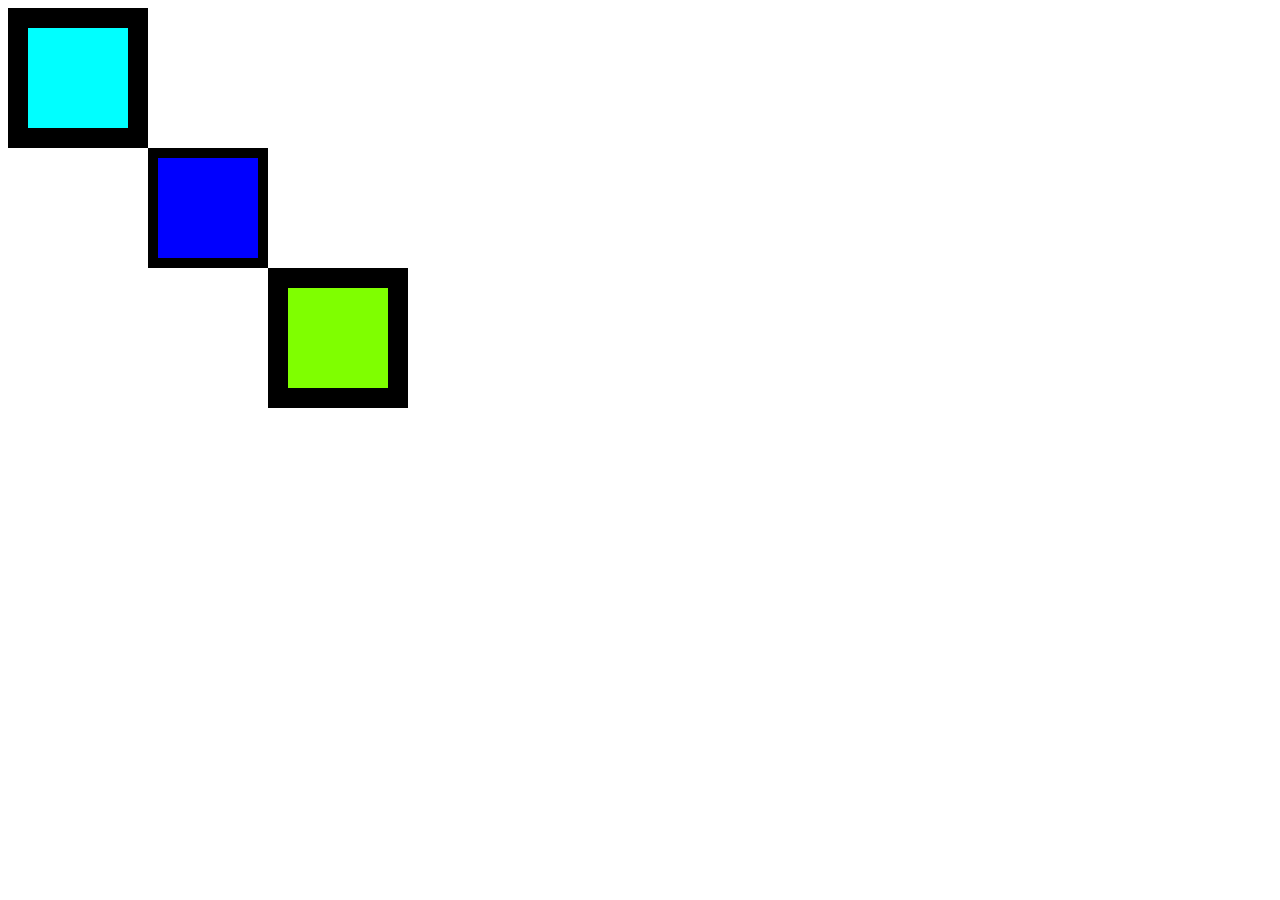
<file: index.html>
<!DOCTYPE html>
<html lang="en">
<head>
    <meta charset="UTF-8">
    <meta http-equiv="X-UA-Compatible" content="IE=edge">
    <meta name="viewport" content="width=device-width, initial-scale=1.0">
    <title>Document</title>
    <style>
        div{
            width: 100px;
            height: 100px;
            border-style: solid;
        }
        .top {
            background-color: aqua;
            border-width: 20px;
            
        }
        .middle {
            background-color: blue;
            border-width: 10px;
            margin-left: 140px;

        }
        .bottom {
            background-color: chartreuse;
            border-width: 20px;
            margin-left: 260px;
        }
    </style>
</head>
<body>
    <div class="top"></div>
    <div class="middle"></div>
    <div class="bottom"></div>
</body>
</html>
</file>
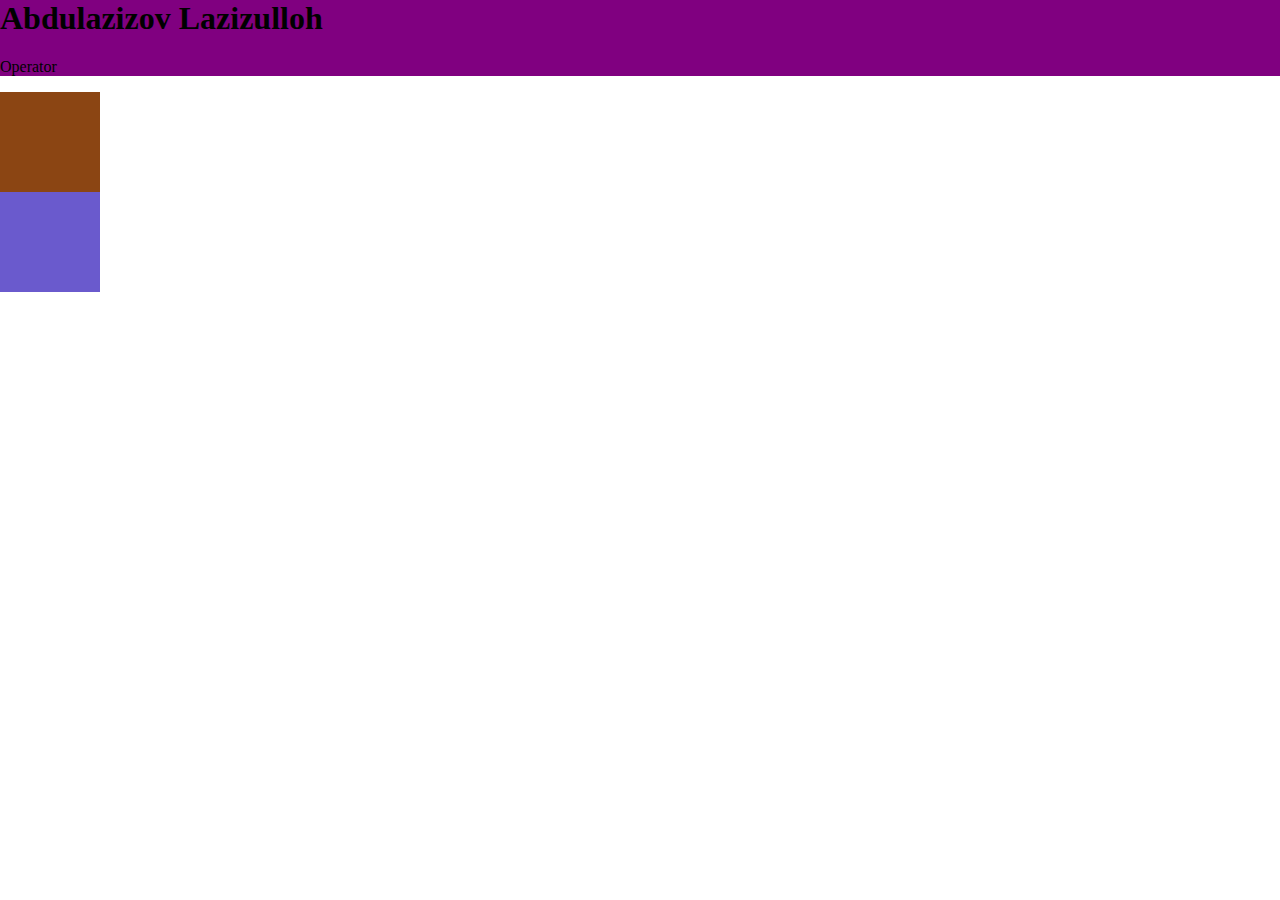
<file: index2.html>
<!DOCTYPE html>
<html lang="en">
<head>
    <meta charset="UTF-8">
    <meta http-equiv="X-UA-Compatible" content="IE=edge">
    <meta name="viewport" content="width=device-width, initial-scale=1.0">
    <title>Document</title>
    <link rel="stylesheet" href="css/styles.css">
    <link rel="shortcut icon" href="favicon.ico" type="image/x-icon">
</head>
<body>
    <div>
<h1>Abdulazizov Lazizulloh</h1>
<p>Operator</p>
    </div>
    <div class="middle"></div>
    <div class="botton"></div>
</body>
</html>
</file>
<file: css/styles.css>
div {
    background-color: purple;
}
body {
    margin: 0;
}

h1 {
    margin-top: 0;
}


.middle {
    background-color: saddlebrown;
    width: 100px;
    height: 100px;
}


.botton {
    background-color: slateblue;
    width: 100px;
    height: 100px;
}
</file>
